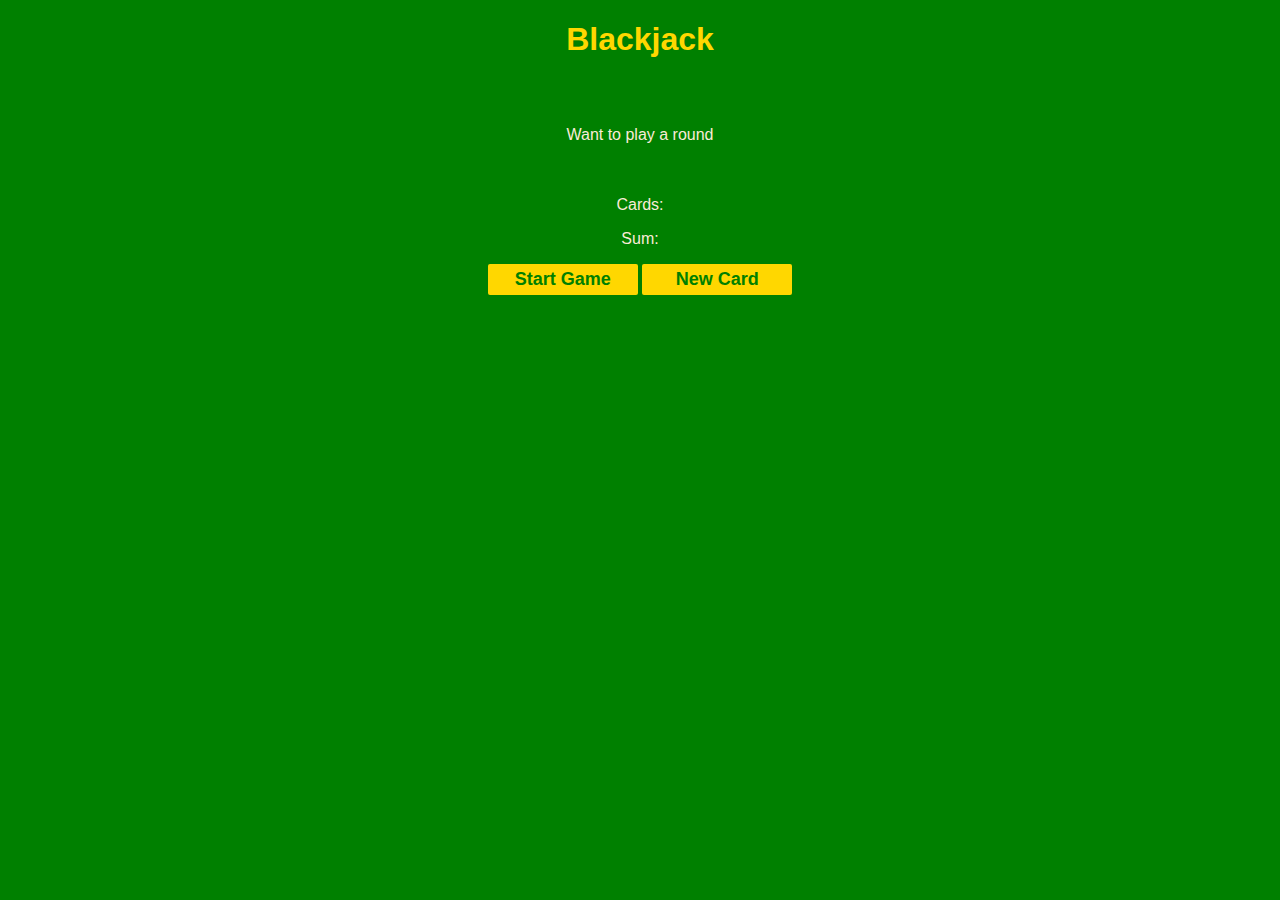
<file: Card validator js/index.html>
<!DOCTYPE html>
<html lang="en">
<head>
    <meta charset="UTF-8">
    <meta http-equiv="X-UA-Compatible" content="IE=edge">
    <meta name="viewport" content="width=device-width, initial-scale=1.0">
    <title>Blackjack</title>
    <link rel ="stylesheet" href="blackjack.css">
</head>
<body>
    <h1>Blackjack</h1>
    <div class="jack">
    <p id="message-el">Want to play a round</p>
    <div class="jack-2">
    <p id="cards-el">Cards:</p>
    <p id="sum-el">Sum:</p>
    <button onclick="startGame()">Start Game</button>
    <button onclick="newCard()">New Card</button>
    </div>
    </div>
    <p id="greeting-el"></p>
    <script src=" blackjack.js"></script>
</body>
</html>
</file>
<file: Card validator js/blackjack.css>
body{
    background-color: green;
    font-family:  Arial, sans-serif;
    font-size: medium;
}


h1{
    color: gold;
    text-align: center;
}
.jack{
    text-align: center;
    padding-top: 30px;
    color: antiquewhite;
}

.jack-2{
    padding-top: 20px;
}

button{
    border-radius:2px;
    width: 150px;
    padding-top: 5px;
    padding-bottom: 5px;
    background-color: gold;
    color: green;
    font-size: large;
    font-family:Arial, Helvetica, sans-serif;
    font-weight: bold;
    border: none;
    
}
</file>
